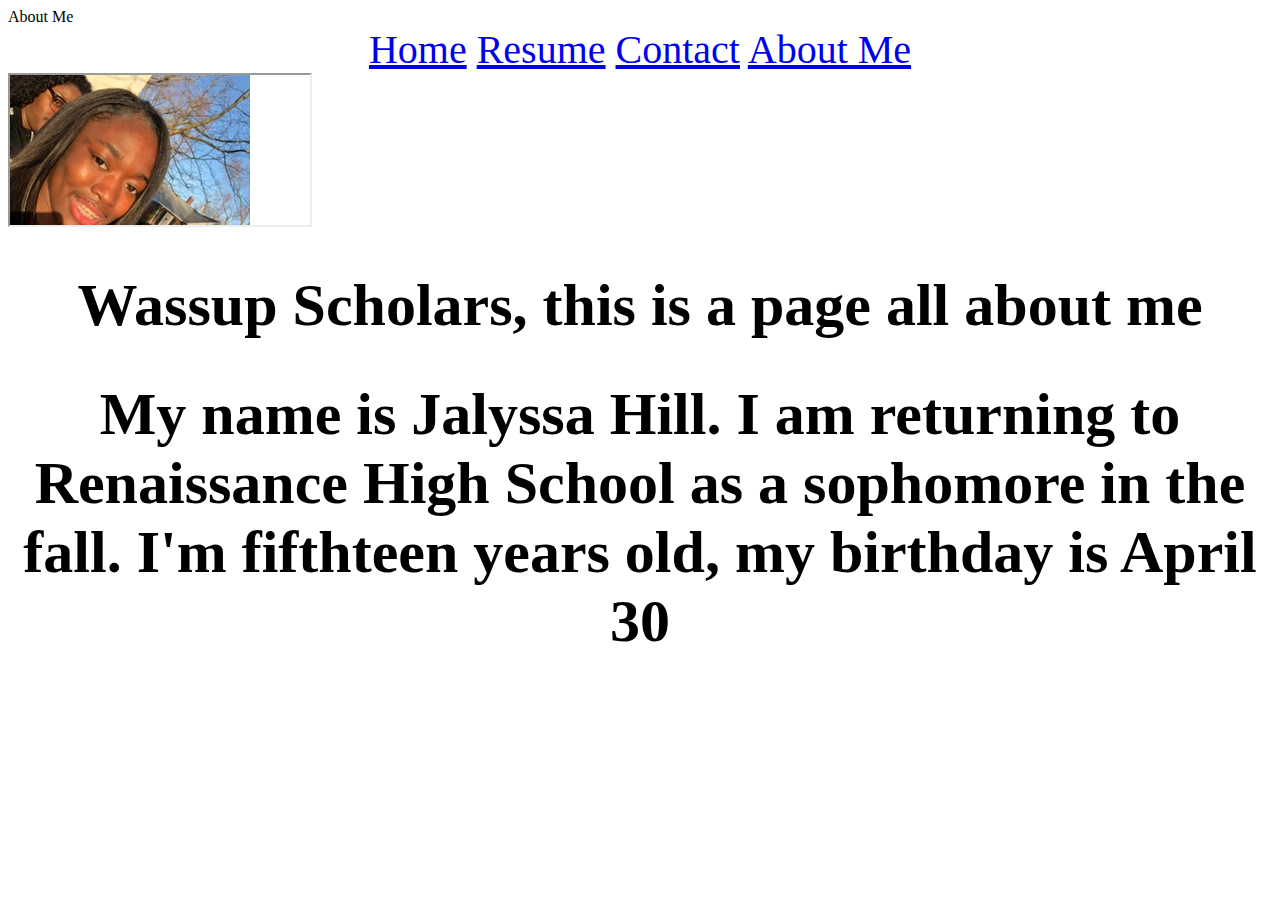
<file: about.html>
<!DOCTYPE html>
<html>
<head> 
	<link rel="stylesheet" href="contactStyles.css">
 About Me</head>
<link rel="stylesheet" href="aboutStyle.css"></head>
<title>About Me</title>
<body><body style="background-image:url(https://media.giphy.com/media/l0ExpjDwqvI9PdURy/giphy.gif);"
</body>
<nav>
	<a href="index.html">Home</a>
	<a href = "resume.html"> Resume</a>
	<a href="contacts.html"> Contact</a>
	<a href= "about.html"> About Me</a>
</nav>
<iframe src="Aboutme.pdf.jpg"></iframe>
<h1> Wassup Scholars, this is a page all about me<h1>
	<p1> My name is Jalyssa Hill. I am returning to Renaissance High School as a sophomore in the fall. I'm fifthteen years old, my birthday is April 30<p1>
</body>
</html>
</file>
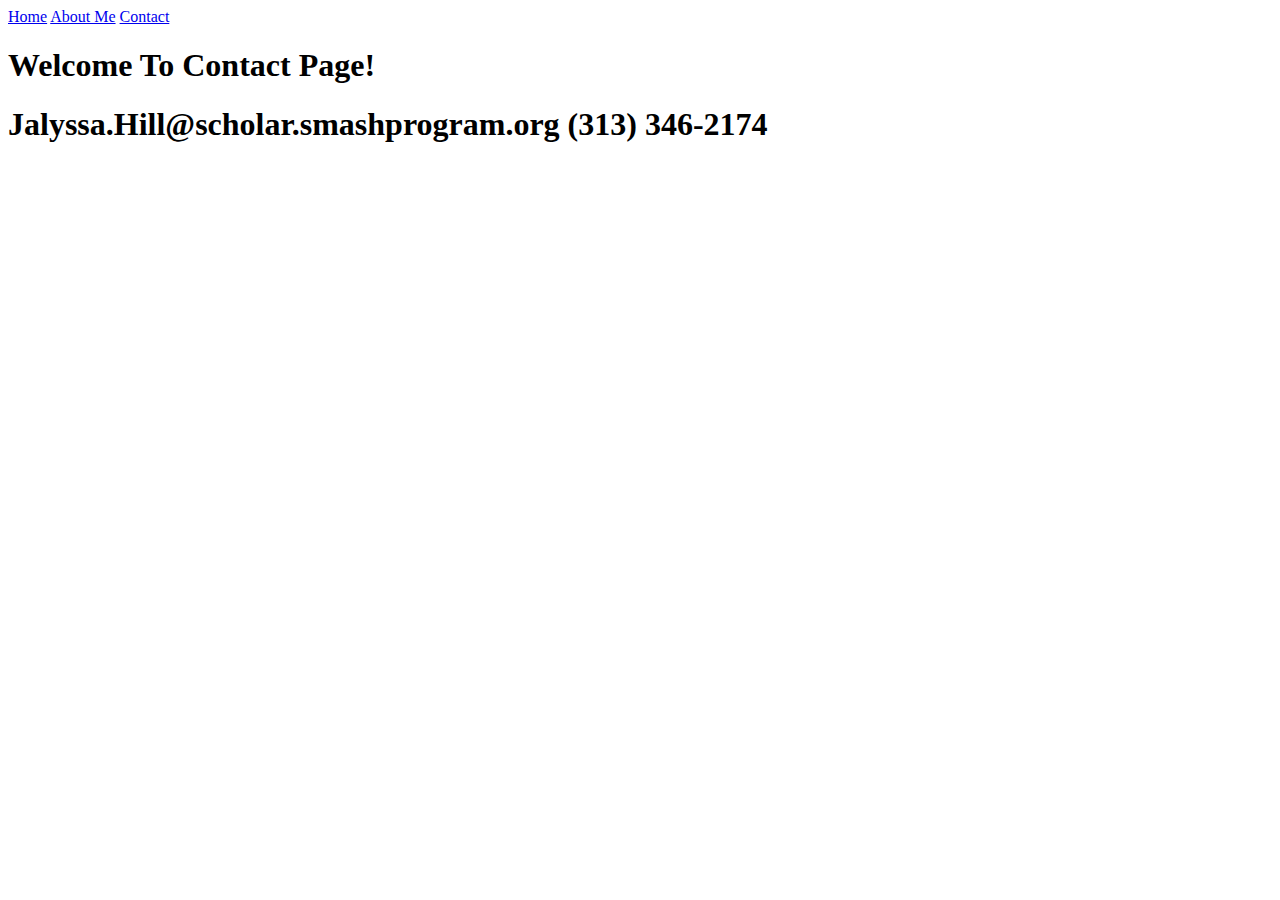
<file: contact.html>
<!DOCTYPE html>
<html>
<head>
	<link rel="stylesheet"  href="contactStyles.css">
	<title>About Me</title>
</head>
<body>
	<body style= "background-image:url(https://media.giphy.com/media/l378wcSfS7eXWQgla/giphy.gif);"
<nav>
	<a href="index.html">Home</a>
	<a href="about.html">About Me</a>
	<a href="contact.html">Contact</a>
</nav>
<H1> Welcome To Contact Page!<H1>
<p1>Jalyssa.Hill@scholar.smashprogram.org<p1>
	<p2> (313) 346-2174<p2>
</html>
</file>
<file: contactStyles.css>
nav{
	text-align: center;
	font-size: 50px;
}
</file>
<file: aboutStyle.css>
h1{
    color:black;
    text-align:center;
    font-size:60px;
}
p{
	color: white;
	text-align: center;
	font-size: 40px;
	font-style:raleway;
}
img {
    margin-top: 50px;
    margin-bottom: 100px;
    margin-right: 500px;
    margin-left: 400px;
}
nav{ text-align:center;
color: white;
font-size: 40px; 
}
</file>
